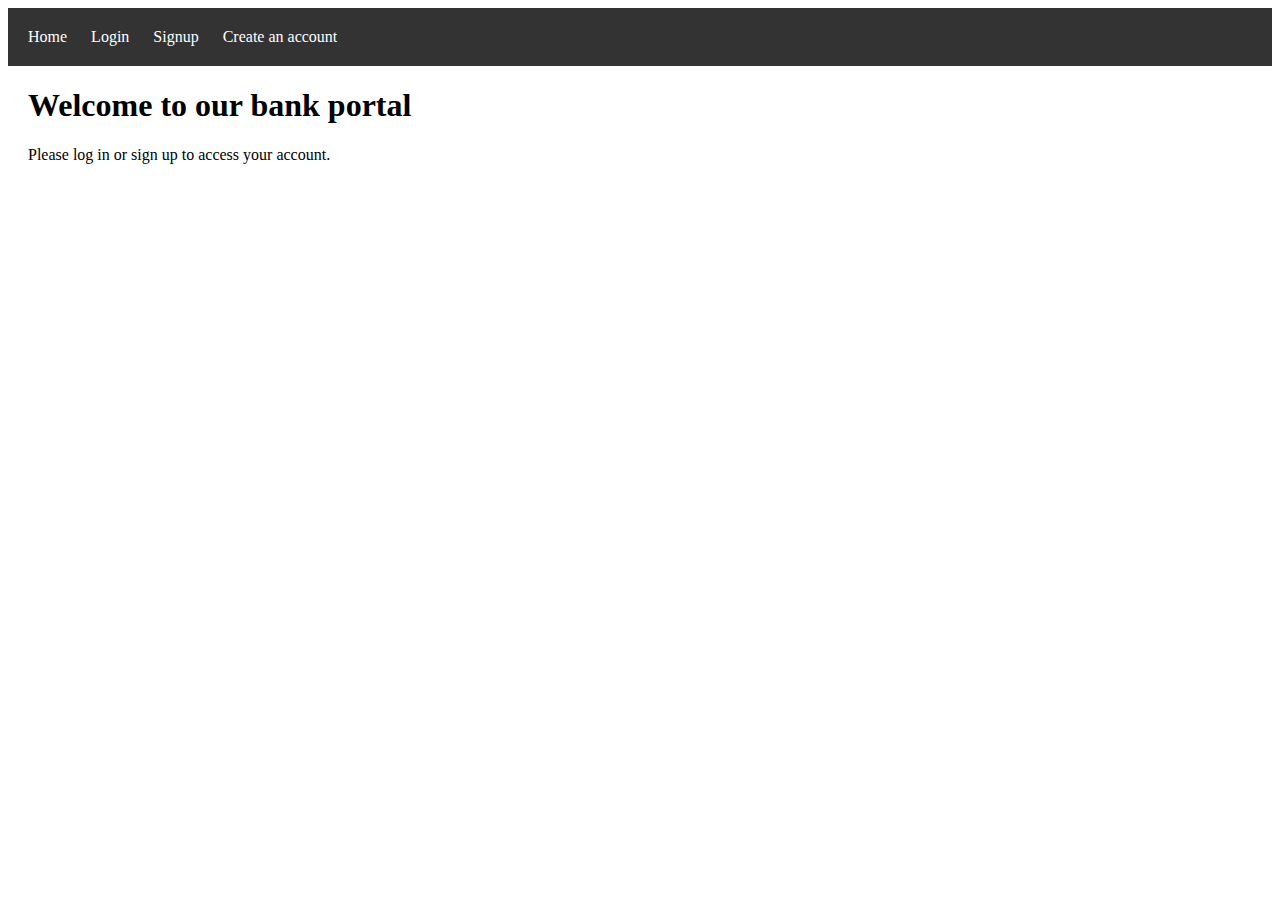
<file: Static/index.html>
<!DOCTYPE html>
<html>
  <head>
    <title>Bank Portal</title>
    <link rel="stylesheet" type="text/css" href="style.css">
  </head>
  <body>
    <header>
      <nav>
        <ul>
          <li><a href="#">Home</a></li>
          <li><a href="#">Login</a></li>
          <li><a href="#">Signup</a></li>
          <li><a href="#">Create an account</a></li>
        </ul>
      </nav>
    </header>
    <main>
      <h1>Welcome to our bank portal</h1>
      <p>Please log in or sign up to access your account.</p>
    </main>
  </body>
</html>
</file>
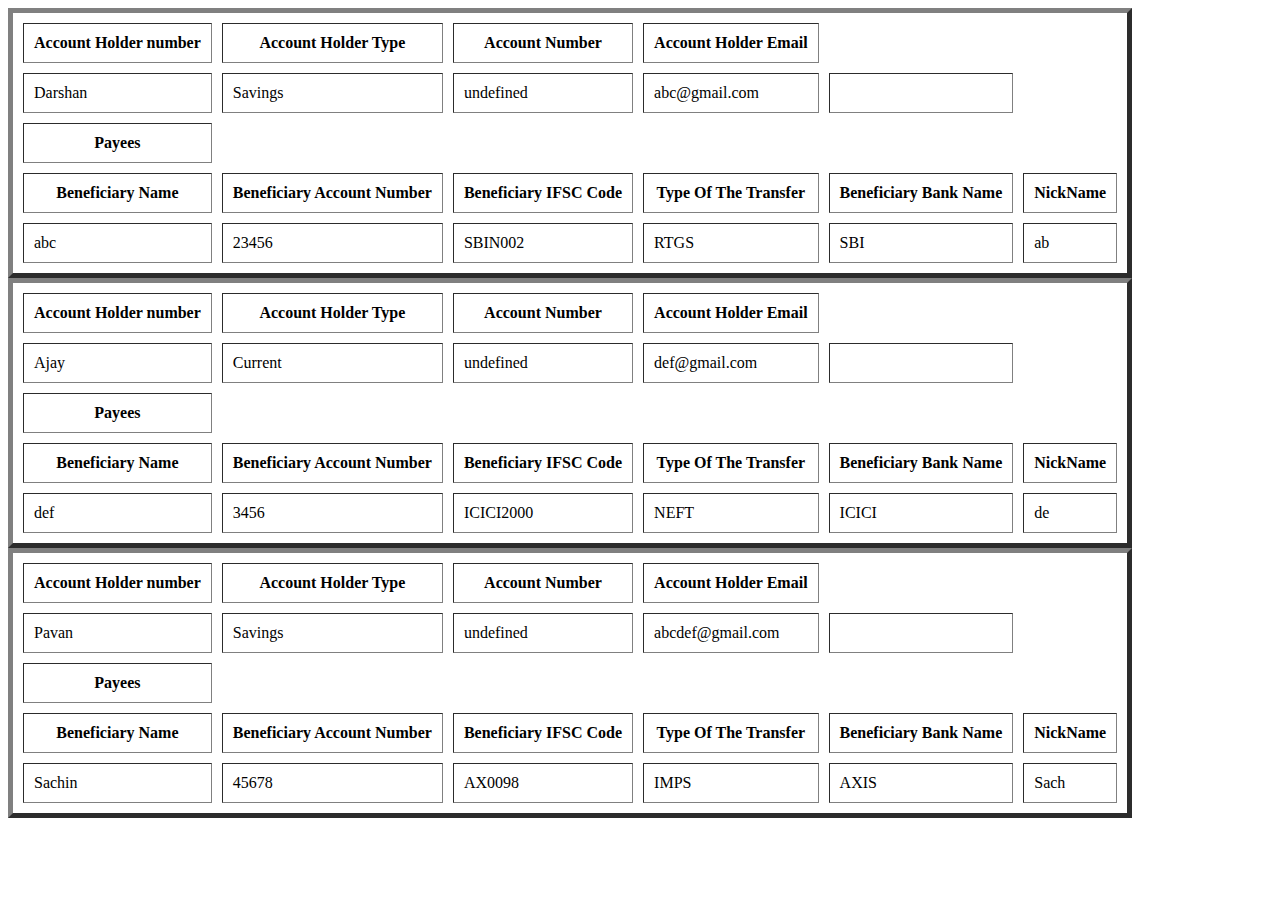
<file: banking.html>
<!DOCTYPE html>
<html>
<head>
<meta charset="UTF-8">
<title>Insert title here</title>
</head>
<body>

<script>
	let applicants = [
		{
			"accountHolderName":"Darshan",
			"accountHolderType":"Savings",
			"accountNumber":"12345",
			"accountHolderEmail":"abc@gmail.com",
			"payees":{
				
				"beneficiaryName":"abc",
				"beneficiaryAccNumber":"23456",
				"beneficiaryIFSCCode":"SBIN002",
				"typeOfTransfer":"RTGS",
				"beneficiaryBankName":"SBI",
				"nickName":"ab"
				
			}
		},
		{
			"accountHolderName":"Ajay",
			"accountHolderType":"Current",
			"accountNumber":"56789",
			"accountHolderEmail":"def@gmail.com",
			"payees":{
				
				"beneficiaryName":"def",
				"beneficiaryAccNumber":"3456",
				"beneficiaryIFSCCode":"ICICI2000",
				"typeOfTransfer":"NEFT",
				"beneficiaryBankName":"ICICI",
				"nickName":"de"
				
			}
		},
		
		{
			"accountHolderName":"Pavan",
			"accountHolderType":"Savings",
			"accountNumber":"8976",
			"accountHolderEmail":"abcdef@gmail.com",
			"payees":{
				
				"beneficiaryName":"Sachin",
				"beneficiaryAccNumber":"45678",
				"beneficiaryIFSCCode":"AX0098",
				"typeOfTransfer":"IMPS",
				"beneficiaryBankName":"AXIS",
				"nickName":"Sach"
				
			}
		}
	];
	
	for(i=0;i<3;i++)
	{
		document.writeln('<table border=5 cellspacing=10 cellpadding=10>');
		
		document.writeln('<tr>');
		document.writeln('<th>Account Holder number</th>');
		document.writeln('<th>Account Holder Type</th>');
		document.writeln('<th>Account Number</th>');
		document.writeln('<th>Account Holder Email</th>');
		document.writeln('</tr>');	
		
		document.writeln('<tr>');
		document.writeln('<td>'+applicants[i].accountHolderName+"</td>");
		document.writeln('<td>'+applicants[i].accountHolderType+"</td>");
		document.writeln('<td>'+applicants[i].accountName+"</td>");
		document.writeln('<td>'+applicants[i].accountHolderEmail+"</td>");
				
		document.writeln('<td>');
		
		document.writeln('<tr>');
		document.writeln('<th>Payees</th>');
	document.writeln('</tr>');

			document.writeln('<tr>');
				document.writeln('<th>Beneficiary Name</th>');
				document.writeln('<th>Beneficiary Account Number</th>');
				document.writeln('<th>Beneficiary IFSC Code</th>');
				document.writeln('<th>Type Of The Transfer</th>');
				document.writeln('<th>Beneficiary Bank Name</th>');
				document.writeln('<th>NickName</th>');
			document.writeln('</tr>');	

			document.writeln('<tr>');
				document.writeln('<td>'+applicants[i].payees.beneficiaryName+"</td>");			
				document.writeln('<td>'+applicants[i].payees.beneficiaryAccNumber+"</td>");			
				document.writeln('<td>'+applicants[i].payees.beneficiaryIFSCCode+"</td>");			
				document.writeln('<td>'+applicants[i].payees.typeOfTransfer+"</td>");			
				document.writeln('<td>'+applicants[i].payees.beneficiaryBankName+"</td>");			
				document.writeln('<td>'+applicants[i].payees.nickName+"</td>");			
			document.writeln('</tr>');
		
		document.writeln('</table>');
	
	document.writeln('</td>');
	
document.writeln('</tr>');

document.writeln('</table>');
	}
	
	
	

</script>

</body>
</html>
</file>
<file: Static/style.css>
header {
  background-color: #333;
  color: #fff;
  padding: 20px;
}

nav ul {
  margin: 0;
  padding: 0;
  list-style: none;
}

nav ul li {
  display: inline-block;
  margin-right: 20px;
}

nav ul li a {
  color: #fff;
  text-decoration: none;
}

nav ul li a:hover {
  text-decoration: underline;
}

main {
  margin: 20px;
}
</file>
